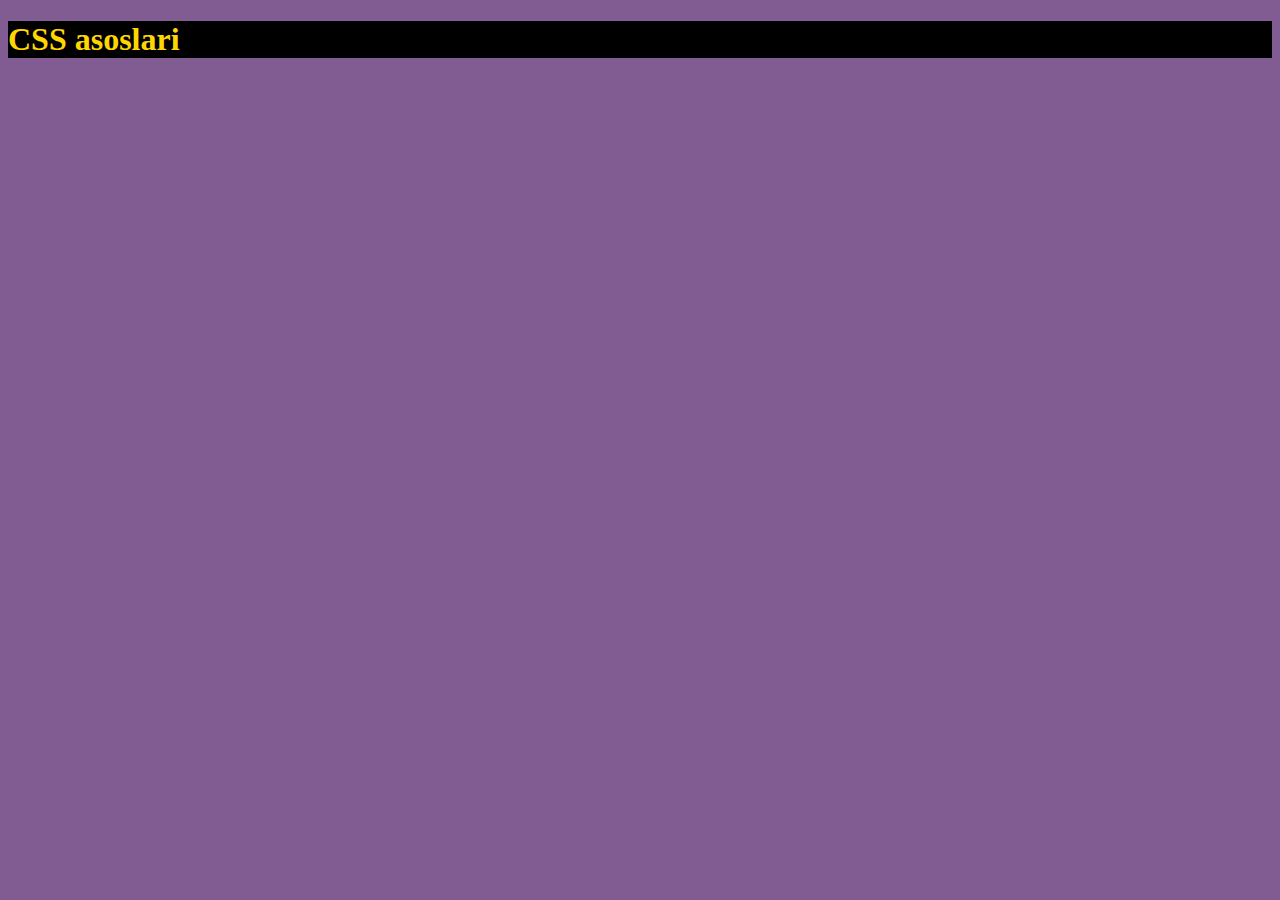
<file: 003-CSS- fundamentals/index.html>
<!DOCTYPE html>
<html lang="uz">
<head>
  <meta charset="UTF-8">
  <meta name="viewport" content="width=device-width, initial-scale=1.0">
  <title>CSS asoslari</title>
 <link rel="stylesheet" href="css/styles.css">
</head>
<body>

<h1>CSS asoslari</h1>

</body>
</html>
</file>
<file: 003-CSS- fundamentals/css/styles.css>
body{
  /* 0-225 */
background-color: rgba(100, 54, 122, 0.811)

}



h1 {
 background-color: black;
 color: gold;

}
</file>
